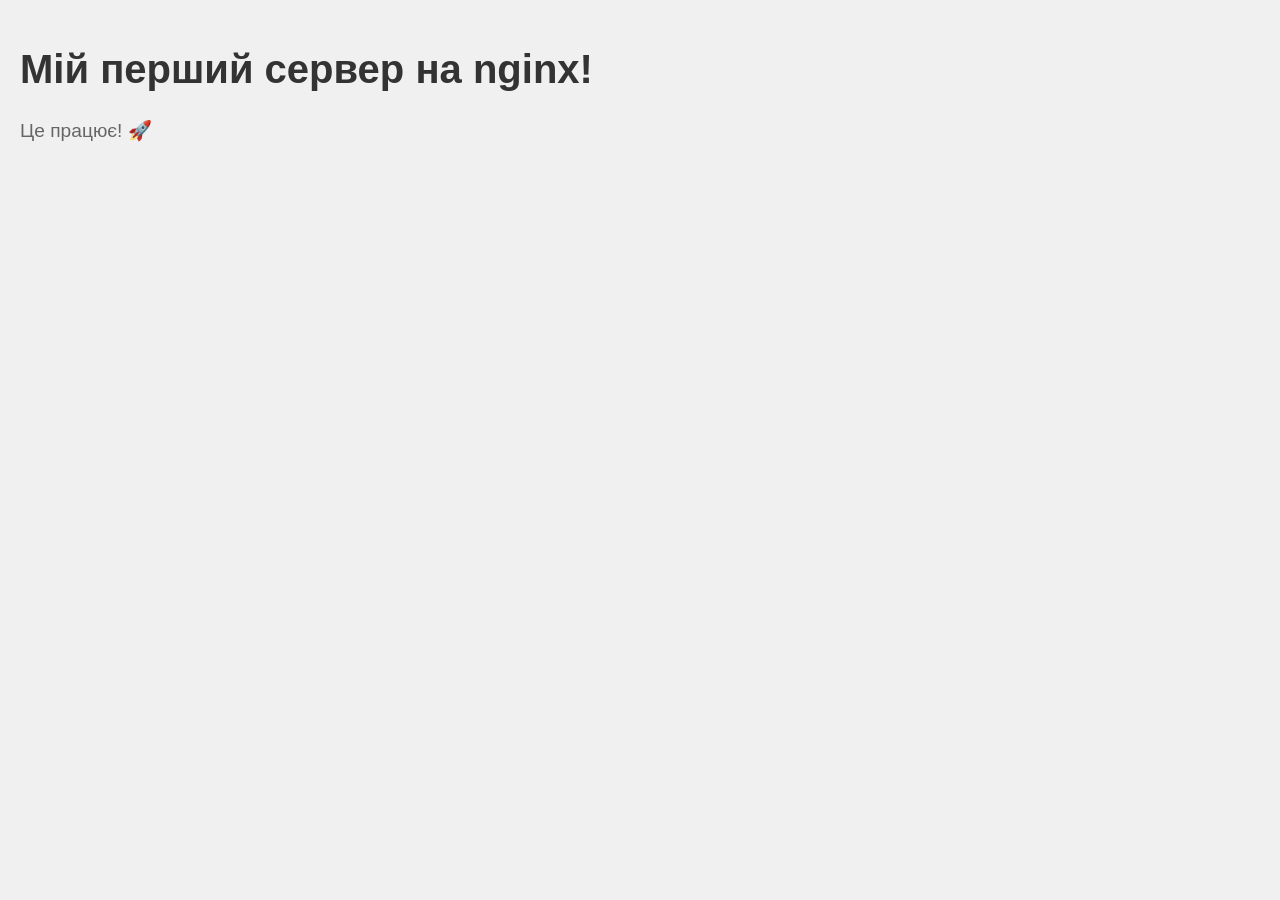
<file: index.html>
<!DOCTYPE html>
<html lang="uk">
<head>
    <meta charset="UTF-8">
    <meta name="viewport" content="width=device-width, initial-scale=1.0">
    <link rel="stylesheet" href="styles.css">
    <title>Мій сервер на nginx</title>
</head>
<body>
    <h1>Мій перший сервер на nginx!</h1>
    <p>Це працює! 🚀</p>
</body>
</html>
</file>
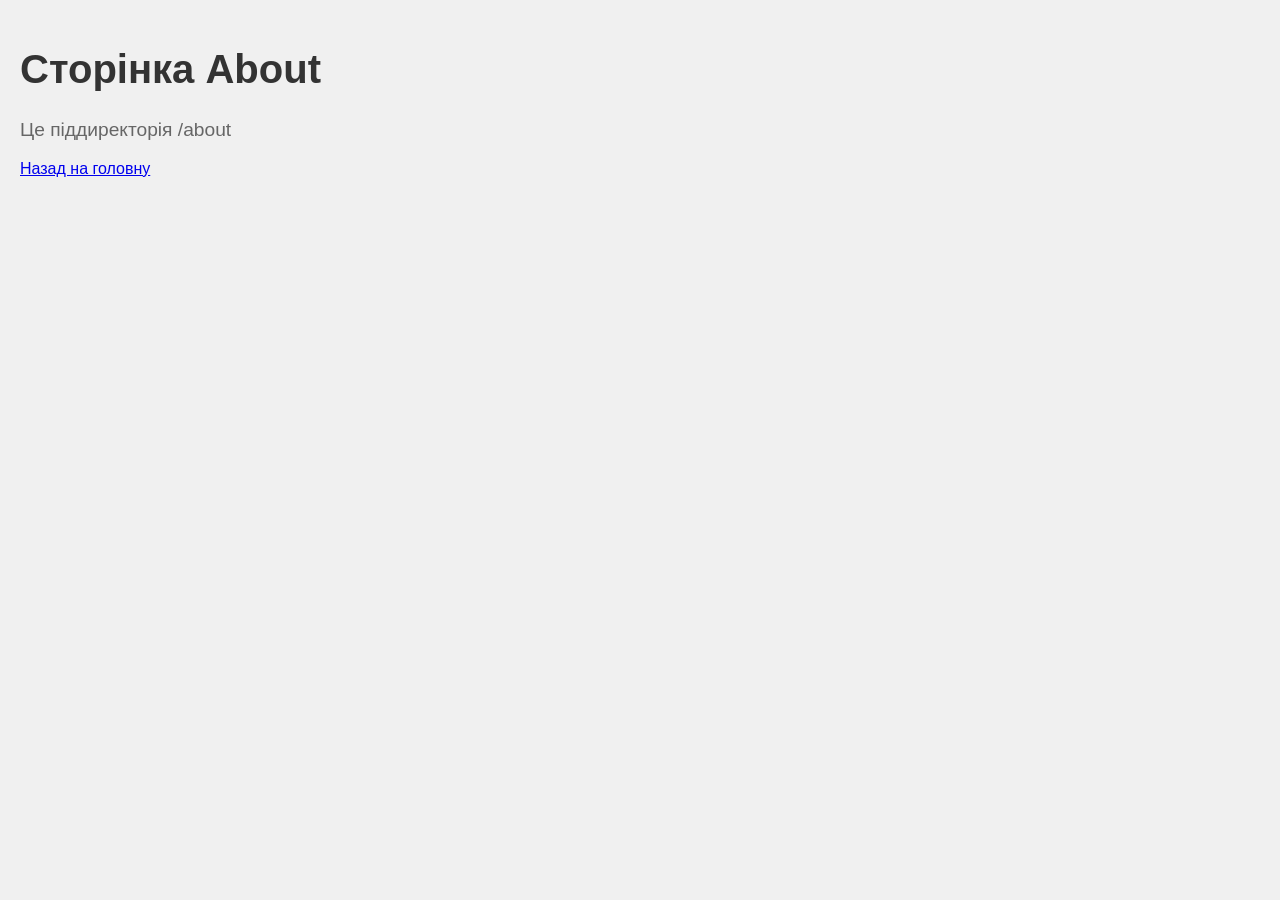
<file: about/index.html>
<!DOCTYPE html>
<html lang="uk">
<head>
    <meta charset="UTF-8">
    <link rel="stylesheet" href="../styles.css">
    <title>Про нас</title>
</head>
<body>
    <h1>Сторінка About</h1>
    <p>Це піддиректорія /about</p>
    <a href="/">Назад на головну</a>
</body>
</html>
</file>
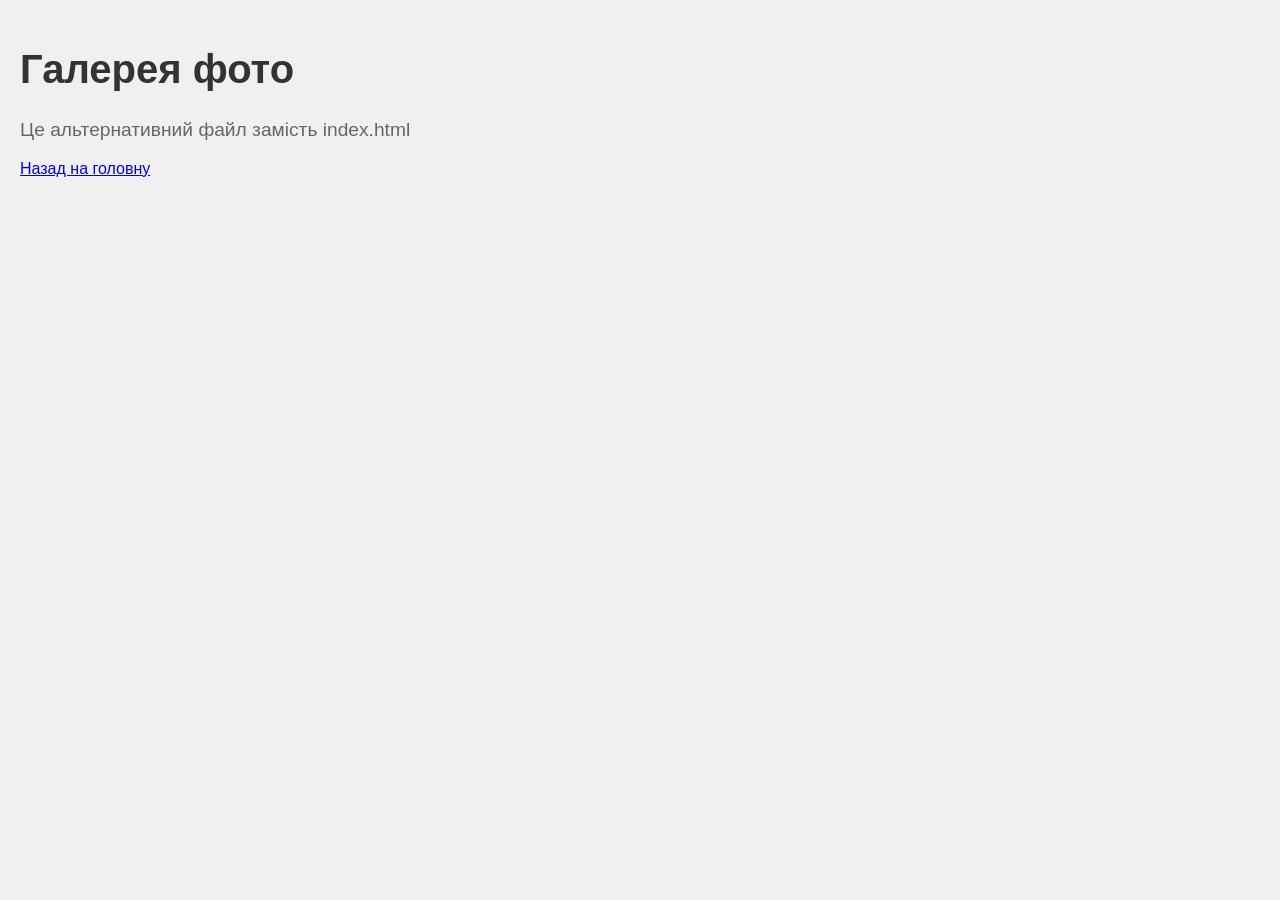
<file: gallery/photos.html>
<!DOCTYPE html>
<html lang="uk">
<head>
    <meta charset="UTF-8">
    <link rel="stylesheet" href="../styles.css">
    <title>Галерея</title>
</head>
<body>
    <h1>Галерея фото</h1>
    <p>Це альтернативний файл замість index.html</p>
    <a href="/">Назад на головну</a>
</body>
</html>
</file>
<file: styles.css>
body {
    font-family: Arial, sans-serif;
    background-color: #f0f0f0;
    padding: 20px;
    margin: 0;
}

h1 {
    color: #333;
    font-size: 2.5em;
}

p {
    color: #666;
    font-size: 1.2em;
}
</file>
